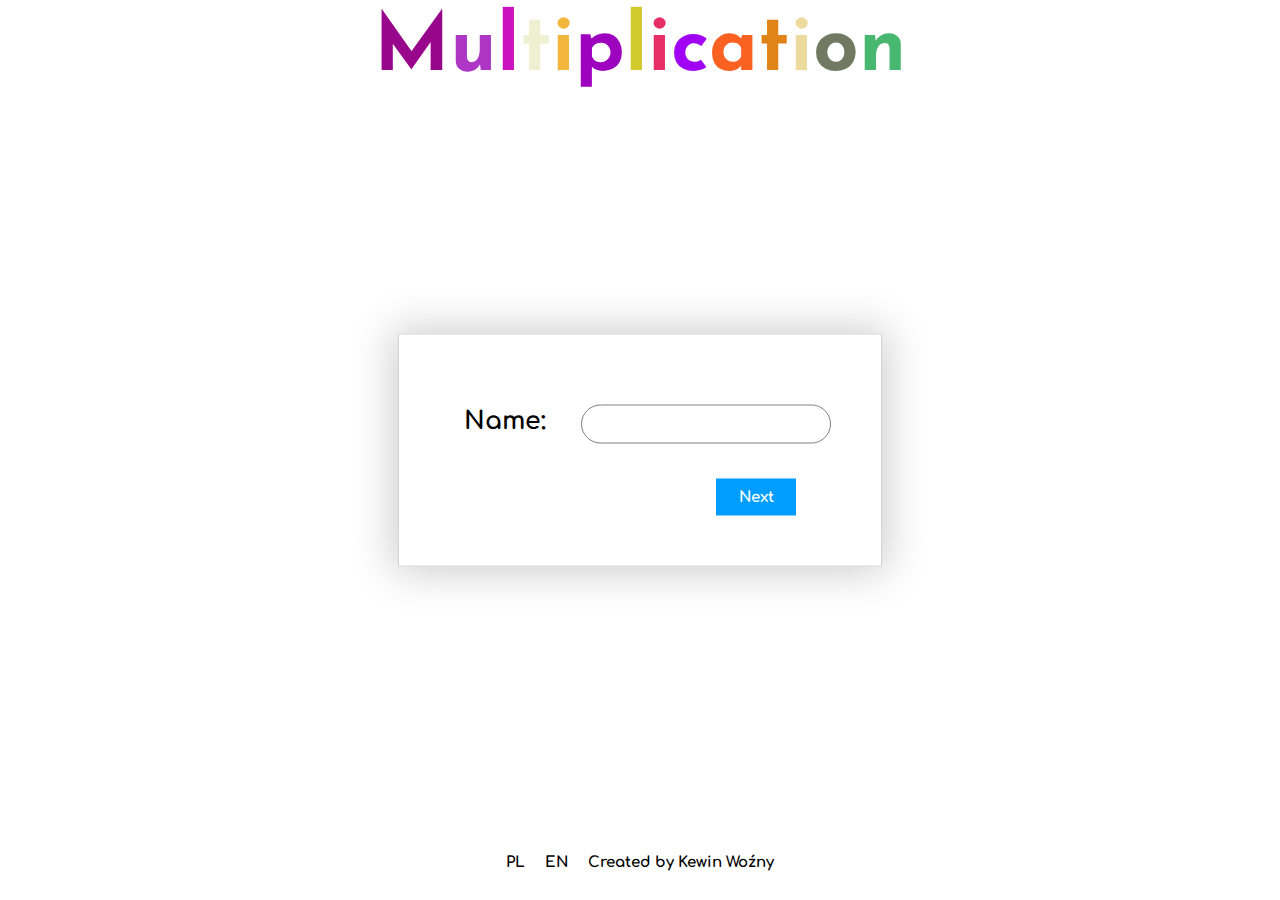
<file: index.html>
<!DOCTYPE html>
<html lang="en">

    <head>
        <title>Multiplication App</title>
        <meta charset="UTF-8"/>
        <meta name="vieport" content="width=device-width, initial-scale=1.0"/>
        <link rel="stylesheet" href="styles/styles.css"/>
        <link href="https://fonts.googleapis.com/css2?family=Comfortaa:wght@300&display=swap" rel="stylesheet">
        <link href="https://fonts.googleapis.com/css2?family=Josefin+Sans&display=swap" rel="stylesheet">
        <script src="scripts/jquery-3.5.1.min.js"></script>
        <script src="scripts/language.js"></script>
        <script src="scripts/index.js"></script>
    </head>

    <body>
        <div id="headerTitle" style="display: flex; justify-content: center;"></div>

        <div id="userContainer">
            <label id="nameLabel" for="username"></label>
            <input type="text" id="usernameInput" name="username">
            <button id="nextBtn"></button>
            <p id="inputAlert"></p>
        </div>

        <div id="footer">
            <p id="plLabel">PL</p>
            <p id="enLabel">EN</p>

            <p id="author">Created by Kewin Woźny</p>
        </div>
    </body>

</html>
</file>
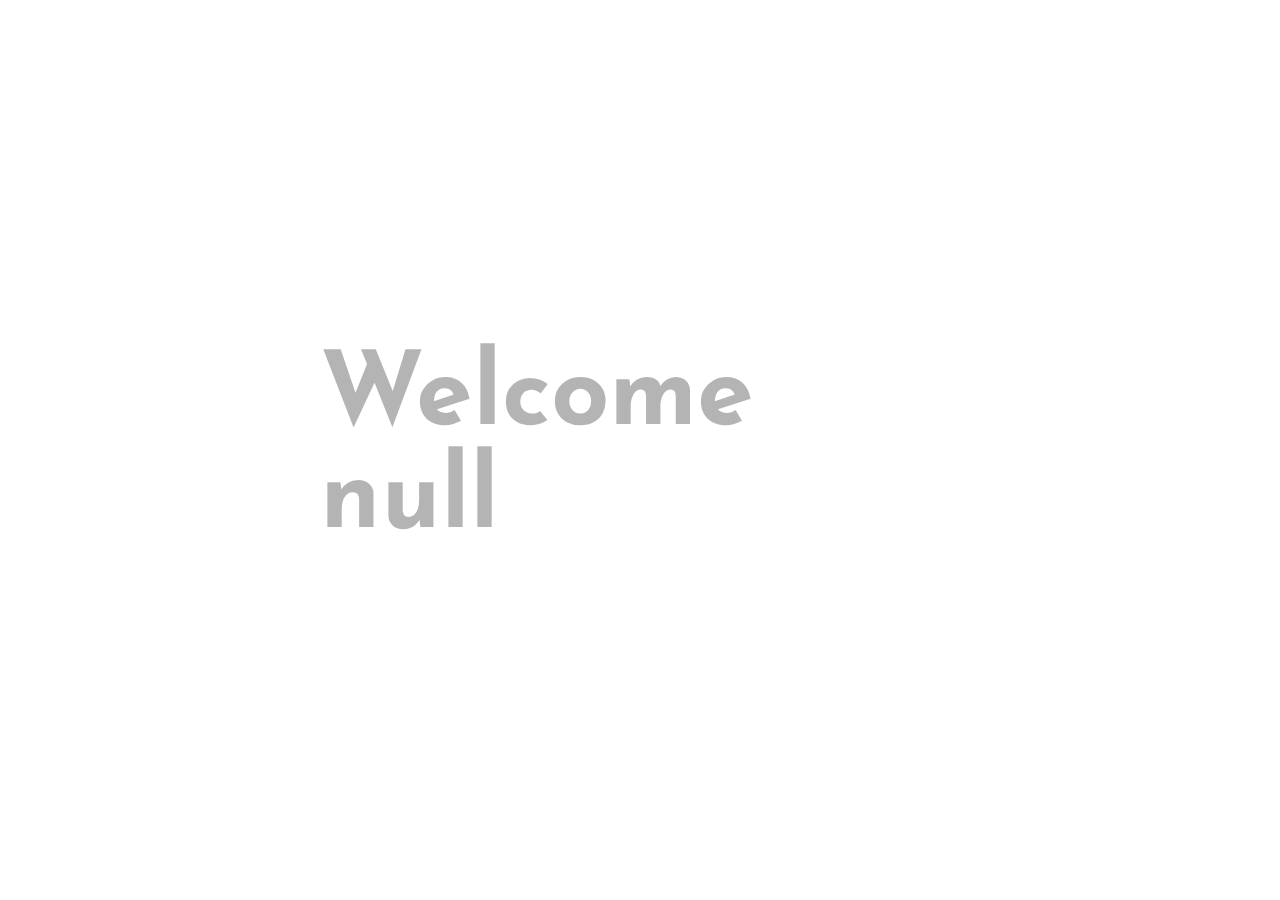
<file: app.html>
<!DOCTYPE html>
<html>

    <head>
        <title>Multiplication App</title>
        <meta charset="UTF-8"/>
        <meta name="vieport" content="width=device-width, initial-scale=1.0"/>
        <link rel="stylesheet" href="styles/styles.css"/>
        <link href="https://fonts.googleapis.com/css2?family=Comfortaa:wght@300&display=swap" rel="stylesheet">
        <link href="https://fonts.googleapis.com/css2?family=Josefin+Sans&display=swap" rel="stylesheet">
        <link href="styles/styles.css" rel="stylesheet"/>
        <script src="scripts/jquery-3.5.1.min.js"></script>
        <script src="scripts/language.js"></script>
        <script src="scripts/app.js"></script>
    </head>

    <body>
        <p id="welcomeLabel"></p>

        <div id="animatingBackground"></div>

        <div id="headerTitle">
            <p id="settingsLabel">></p>
            <p id="appTitle">Multiplication</p>
        </div>

        <div id="userContainer">
            <p class="number" id="numberA">2</p>
            <p class="operator">x</p>
            <p class="number" id="numberB">2</p>
            <p class="operator">=</p>
            <p class="number" id="numberC">?</p>
        </div>

        <div id="answersContainer">
            <div id="statsContainer">
                <p class="goodAnswers" id="good"></p>
                <p class="goodAnswers" id="goodNumber">0</p>
                <p class="badAnswers" id="bad"></p>
                <p class="badAnswers" id="badNumber">0</p>
            </div>

            <div id="answers">
                <p class="number" id="btn1">2</p>
                <p class="number" id="btn2">2</p>
                <p class="number" id="btn3">2</p>
            </div>
        </div>

        <div id="settingsContainer">
            <p id="settingsTitle" style="font-family: 'Josefin Sans';"></p>

            <div style="margin: 40px 0 40px 0">
                <p id="timeTitle"></p>
                <p id="timeValue"></p>
                <input id="timeInput" type="range" min="1" max="20" value="20"/>
            </div>

            <div id="footer">
                <p id="plLabel">PL</p>
                <p id="enLabel">EN</p>
            </div>
            
            <p id="saveSettings">Save</p>
        </div>
    </body>

</html>
</file>
<file: styles/styles.css>
*{
    box-sizing: border-box;
}


:root{
    --blue:  rgb(1, 158, 255);
    --green: rgb(0, 182, 61);
}


html{
    background-color: white;
    width: 100%;
    height: 100%;
}


body{
    margin: 0;
}


#headerTitle{
    width: 100%;
    text-align: center;
    margin-top: 0px;
}


#headerTitle::after{
    content: " ";
    display: table;
    clear: both;
}


.appTitle{
    font-weight: bold;
    font-family: 'Josefin Sans';
    font-size: 20px;
    position: absolute;
}


.letterOfTitle{
    font-size: 8vw;
    font-weight: bold;
    font-family: 'Josefin Sans';
}


.letterOfTitle:hover{
    transform: translate(0, -10px);
    cursor: pointer;
}


#userContainer{
    position: absolute;
    left: 50%;
    top: 50%;
    transform: translate(-50%, -50%);
    background-color: white;
    padding: 50px;
    border: solid lightgrey 1px;
    box-shadow: 0px 0px 0px 0px rgba(0, 0, 0, 0.2), 0px 0px 40px 5px rgba(0, 0, 0, 0.2);
    font-family: "Comfortaa";
}


#userContainer label{
    font-size: 45px;
    font-weight: bold;
    font-family: "Comfortaa";
    padding: 15px;
}


#userContainer input{
    border-radius: 20px;
    border: solid grey 1px;
    padding: 15px;
    margin-top: 20px;
    text-align: center;
    font-family: "Comfortaa";
    font-weight: bold;
    font-size: 35px;
    width: 250px;
}


#userContainer button{
    position: relative;
    background-color: var(--blue);
    border: none;
    padding: 10px;
    width: 120px;
    margin-top: 35px;
    left: 70%;
    color: white;
    font-family: "Comfortaa";
    font-size: 35px;
    font-weight: bold;
    display: block;
}


#userContainer button:hover{
    background-color: var(--green);
    cursor: pointer;
}


p.number{
    background-color: var(--blue);
    border: none;
    border-radius: 15px;
    padding: 25px;
    margin: 20px;
    text-align: center;
    font-size: 45px;
    float: left;
    color: white;
    width: 100px;
    height: 100px;
}

#userContainer p.operator{
    padding: 10px;
    text-align: center;
    font-size: 40px;
    float: left;
    font-family: "Comfortaa";
    font-weight: bold;
}


#userContainer::after{
    content: " ";
    display: table;
    clear: both;
}


#inputAlert{
    max-width: 400px;
    display: none;
    font-size: 14px;
    font-weight: bold;
    font-family: "Comfortaa";
    margin: 0;
    padding: 0;
    margin-top: 25px;
    color: red;
}


#footer{
    position: absolute;
    bottom: 1px;
    left: 50%;
    margin: 0;
    transform: translate(-50%, -50%);
}


#footer p{
    float: left;
    margin: 5px;
    padding: 5px;
    font-family: "Comfortaa";
    font-size: 50px;
    font-weight: bold;
}


#footer p:hover:not(#footer #author){
    background-color: var(--blue);
    cursor: pointer;
}


#footer::after{
    content: " ";
    display: table;
    clear: both;
}


#answersContainer{
    position: absolute;
    left: 50%;
    transform: translate(-50%, 0);
    bottom: 0px;
    background-color: white;
    border: solid lightgrey 1px;
    border-top-left-radius: 15px;
    border-top-right-radius: 15px;
    box-shadow: 0px 0px 0px 0px rgba(0, 0, 0, 0.2), 0px 0px 40px 5px rgba(0, 0, 0, 0.2);
    margin: 0px;
    padding: 15px;
}


#statsContainer{
    display: flex;
    justify-content: center;
}


#statsContainer p{
    text-align: center;
    font-family: "Comfortaa";
    font-weight: bold;
    float: left;
    margin-left: 20px;
    margin-right: 20px;
    font-size: 35px;
}


#statsContainer::after{
    content: " ";
    display: table;
    clear: both;
}


.goodAnswers{
    color: var(--green);
}


.badAnswers{
    color: red;
}


#answers{
    display: flex;
    justify-content: space-around;
    font-family: "Comfortaa";
}


#answers p:hover{
    background-color:  orangered;
}


#animatingBackground{
    position: absolute;
    left: 0px;
    bottom: 0px;
    margin: 0px;
    padding: 0px;
    background-color: lightgreen;
    width: 100%;
}


#appTitle{
    float: left;
    position: absolute;
    margin: 0;
    margin-top: 40px;
    left: 50%;
    transform: translate(-50%, 0);
    font-weight: bold;
    font-family: 'Josefin Sans';
    font-size: 50px;
}


#settingsLabel{
    float: left; 
    font-size: 100px;
    width: 110px;
    height: 110px;
    padding: 10px;
    margin: 5px;
    text-align: center;
}


#settingsLabel:hover{
    background-color: black;
    color: white;
    border-radius: 50%;
}


#welcomeLabel{
    font-size: 8vw;
    position: absolute;
    margin: 0;
    left: 50%;
    top: 50%;
    transform: translate(-50%, -50%);
    font-weight: bold;
    font-family: 'Josefin Sans';
}


#settingsContainer{
    position: fixed;
    height: 100%;
    display: none;
    box-shadow: 0px 0px 0px 0px rgba(0, 0, 0, 0.2), 0px 0px 40px 5px rgba(0, 0, 0, 0.2);
    background-color: white;
    text-align: center;
}


#settingsTitle{
    font-weight: bold; 
    font-size: 25px;
}


#settingsContainer p{
    text-align: center;
    font-family: "Comfortaa";
    font-size: 35px;
}


#saveSettings{
    max-width: 150px;
    padding: 10px;
    background-color: var(--blue);
    margin: auto;
    color: white;
    font-size: 35px;
}


#saveSettings:hover{
    background-color: var(--green);
}


#timeInput{
    -webkit-appearance: none;
    background-color: lightgrey;
    width: 80%;
    height: 25px; 
    margin: auto;
    border-radius: 15px;
}


#timeInput::-webkit-slider-thumb{
    -webkit-appearance: none;
    width: 35px;
    height: 35px;
    border-radius: 50%;
    background: var(--blue);
    cursor: pointer;
}


#timeInput::-moz-range-thumb{
    width: 35px;
    height: 35px;
    border-radius: 50%;
    background: var(--blue);
    cursor: pointer;
}


@media only screen and (min-width: 992px),
       only screen and (max-width: 600px) {
    #userContainer{
        padding: 50px;
    }

    #userContainer label{
        font-size: 25px;
        margin-right: 15px;
    }

    #userContainer input{
        padding: 10px;
        font-size: 15px;
    }

    #userContainer button{
        padding: 10px;
        width: 80px;
        font-size: 15px;
    }

    #userContainer p.operator{
        font-size: 15px;
    }

    .letterOfTitle{
        margin-top: 10px;
    }

    #footer p{
        font-size: 15px;
    }

    #appTitle{
        margin-top: 22px;
        font-size: 25px;
    }
    
    #settingsLabel{
        font-size: 30px;
        width: 50px;
        height: 50px;
    }

    p.number{
        font-size: 20px;
        width: 70px;
        height: 70px;
        margin: 0px;
    }

    #statsContainer p{
        font-size: 15px;
    }

    #settingsContainer p{
        font-size: 20px;
    }

    #saveSettings{
        max-width: 100px;
    }

    #answersContainer{
        max-width: 380px;
    }

    #timeInput{
        height: 15px;
    }

    #timeInput::-webkit-slider-thumb{
        width: 25px;
        height: 25px;
    }

    #timeInput::-moz-range-thumb{
        width: 25px;
        height: 25px;
    }
}


@media only screen and (min-width: 1024px),
       only screen and (min-height: 768px) {
    .letterOfTitle{
        font-size: 80px;
    }
}
</file>
